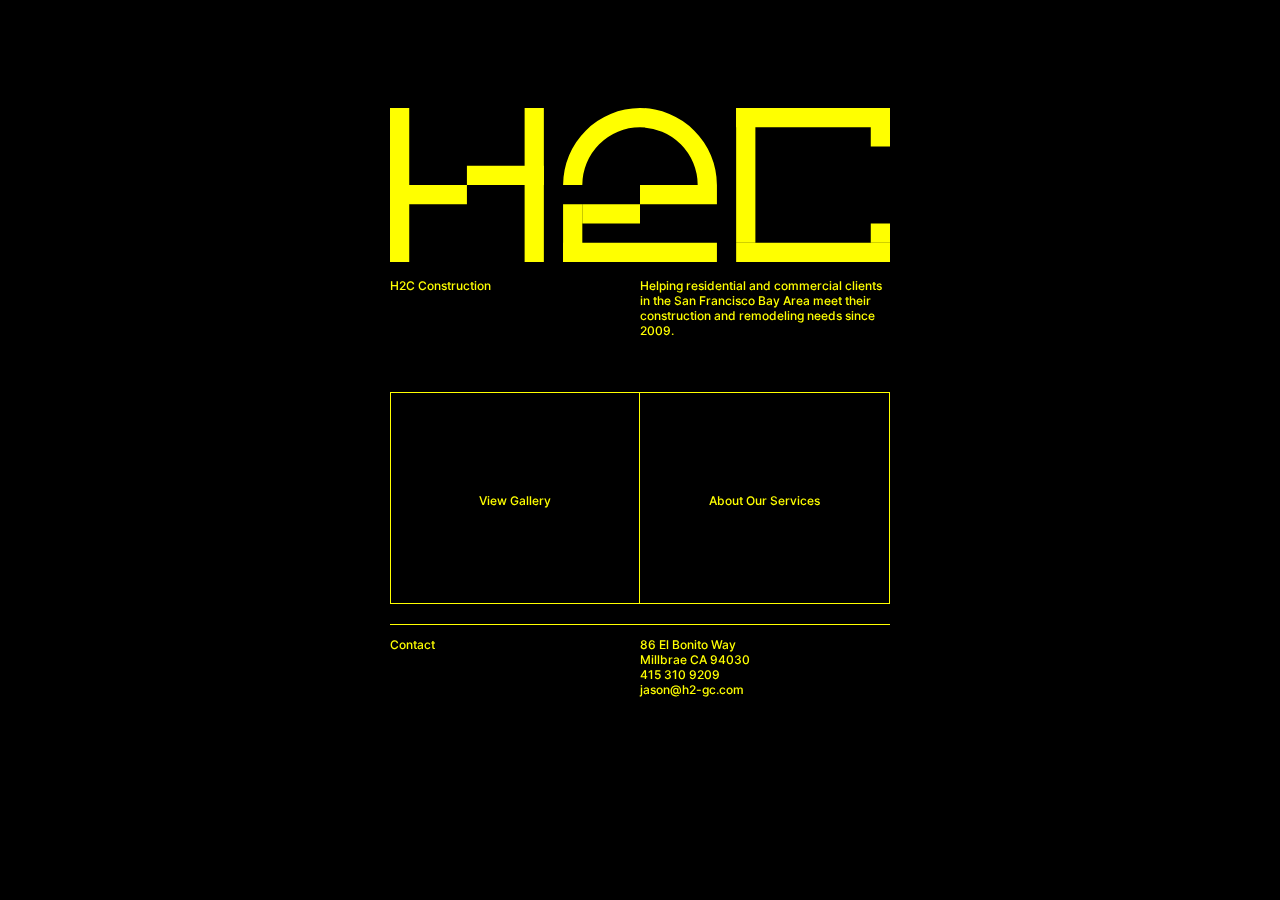
<file: index2.html>
<!DOCTYPE html>
<html lang="en" dir="ltr">
  <head>
    <meta charset="utf-8">
    <meta name="viewport" content="width=device-width, initial-scale=1.0">
    <title></title>
    <link rel="stylesheet" href="style2.css">
  </head>
  <body>

    <img src="images/1.jpg" alt="" id="backgroundImage">
    <center>
    <div class="websiteContainer">
      <img src="logo_1.svg" alt="" class="logo">

      <div class="contentContainer" id="primaryInfoContainer">
        <div class="column">
          <p>
            H2C Construction
          </p>
        </div>
        <div class="column">
          <p>Helping residential and commercial clients in the San Francisco Bay Area meet their construction and remodeling needs since 2009.</p>
        </div>
      </div>

      <div class="buttonContainer">
          <p class="largeButton" id="leftButton">View Gallery</p>
          <p class="largeButton" id="rightButton">About Our Services</p>
      </div>


      <div class="contentContainer">
        <div class="column">
          <p>
            Contact
          </p>
        </div>
        <div class="column">
          <p>
            86 El Bonito Way
            <br>Millbrae CA 94030
            <br>415 310 9209
            <br>jason@h2-gc.com
          </p>
        </div>
      </div>


    </div>
    <script src="backgroundImage.js" charset="utf-8"></script>
  </body>
</html>
</file>
<file: style2.css>
@font-face {
  font-family: Inter-Regular;
  src: url("fonts/Inter-Regular.otf");
}

@font-face {
  font-family: Inter-Medium;
  src: url("fonts/Inter-Medium.otf");
}

@font-face {
  font-family: Inter-SemiBold;
  src: url("fonts/Inter-SemiBold.otf");
}

* {
  margin: 0px;
  padding: 0px;
  border: 0px solid yellow;
}

body {
  background-color: black;

}

p {
  font-family: Inter-Medium;
  font-size: 12px;
  color: yellow;
}

#backgroundImage {
  z-index: 1;
  position: fixed;
  height: 100vh;
  width: 100vw;
  object-fit: cover;
  top: 0px;
  opacity: 0.4;
  transition: opacity 1s;
}

#backgroundImage.fadeOut {
    opacity:0;
}

.websiteContainer {
  position: relative;
  z-index: 2;
  margin-top: 12vh;
  margin-left: 20px;
  margin-right: 20px;
  max-width: 500px;
  text-align: left;
  color: yellow;
  margin-bottom: 64px;
}

.logo {
  color: yellow;

}

.contentContainer {
  display: flex;
  border-top: 1px solid yellow;
  margin-top: 20px;
  padding-top: 12px;
}

.column {
  width: 50%;
  font-family: Inter-Regular;


}

#primaryInfoContainer {
  border-top: 0px;
  font-size: 12px;
  margin-top: 0px;
  margin-bottom: 6vh;
}

.buttonContainer {
  display: flex;
  width: 100%;
  height: 212px;
}

.largeButton {
  text-align: center;
  width: 50%;
  padding-top: 100px;
  color: yellow;
  border: 1px solid yellow;
  box-sizing: border-box;
  background-color: transparent;
}

.largeButton:hover {
  background-color: yellow;
  color: black;
  transition: 0.3s;
}

#rightButton {
  border-left: 0px;
}

@media only screen and (max-width: 600px) {

  .websiteContainer {
    margin-top: 36px;
    margin-bottom: 0px;
  }


  #primaryInfoContainer {
    margin-bottom: 8vh;
  }

  .buttonContainer {
    height: 124px;
  }

  .largeButton {
    padding-top: 56px;

  }

}
</file>
